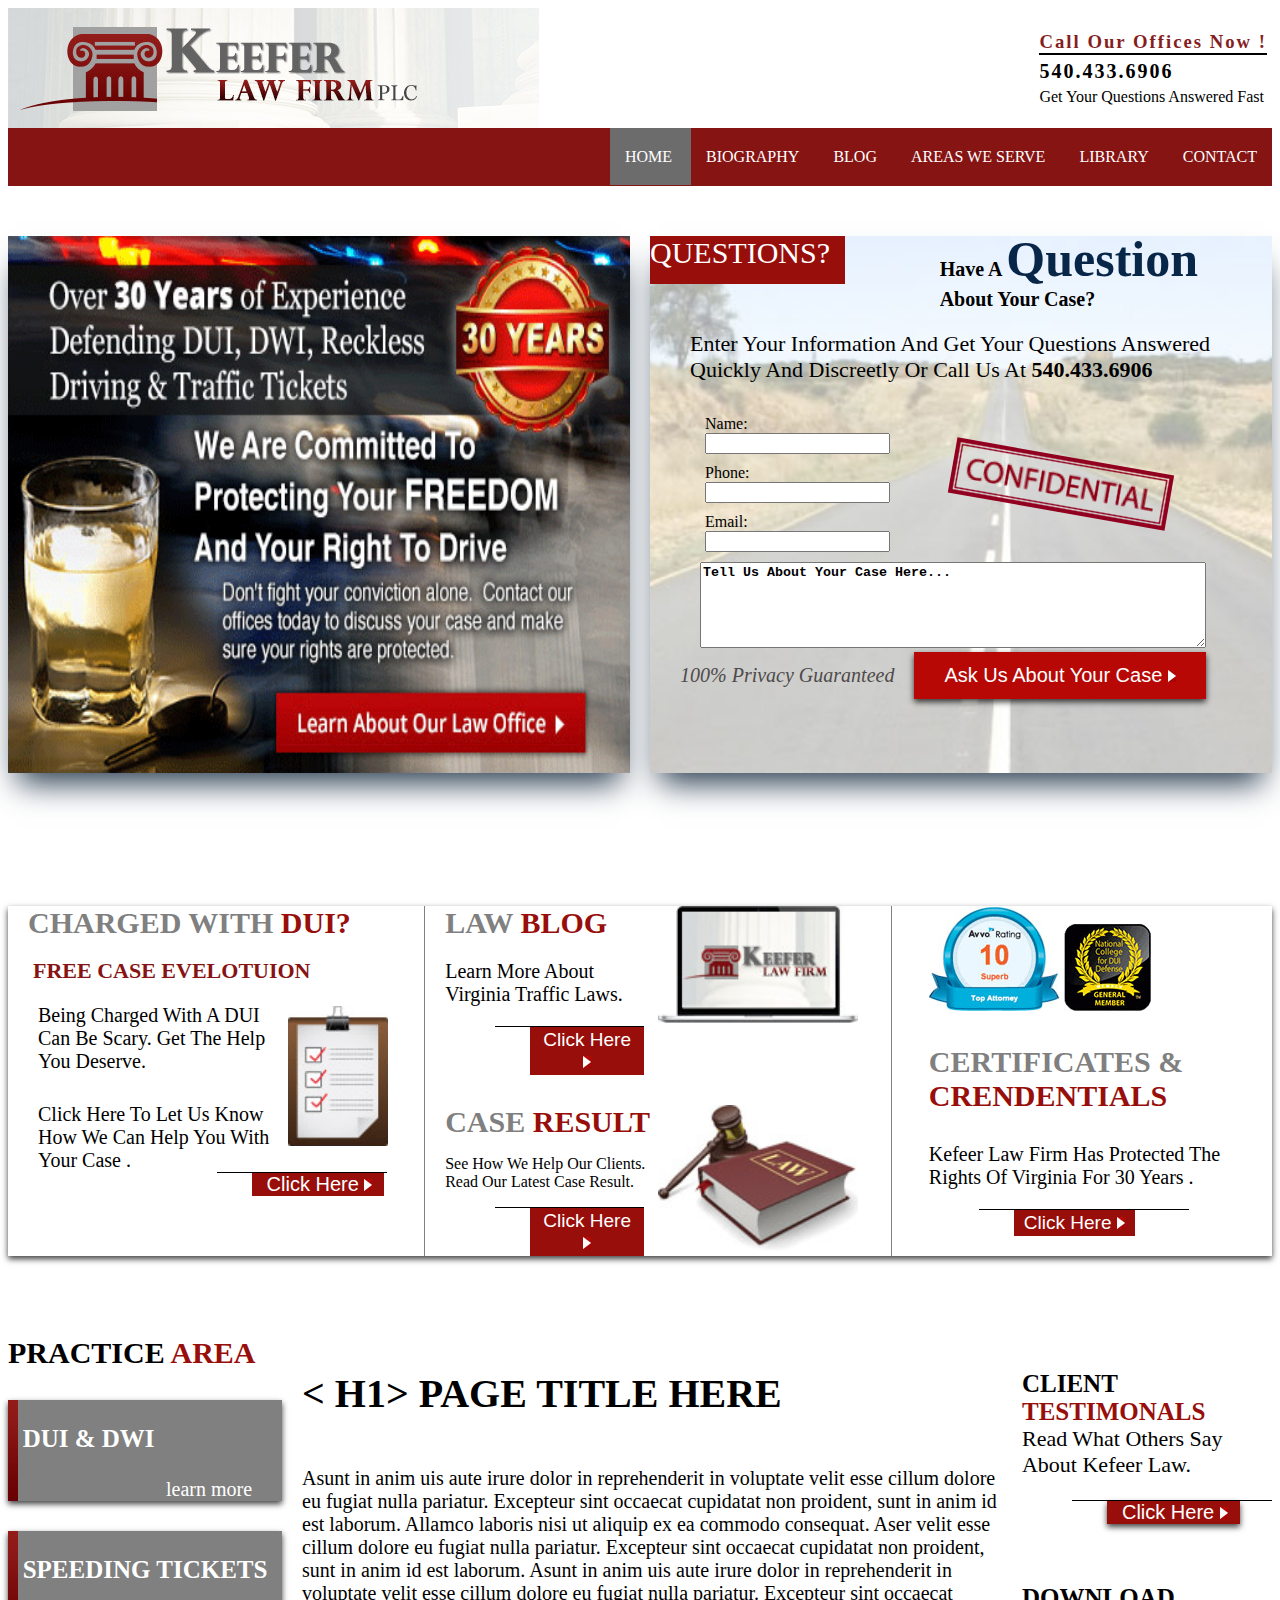
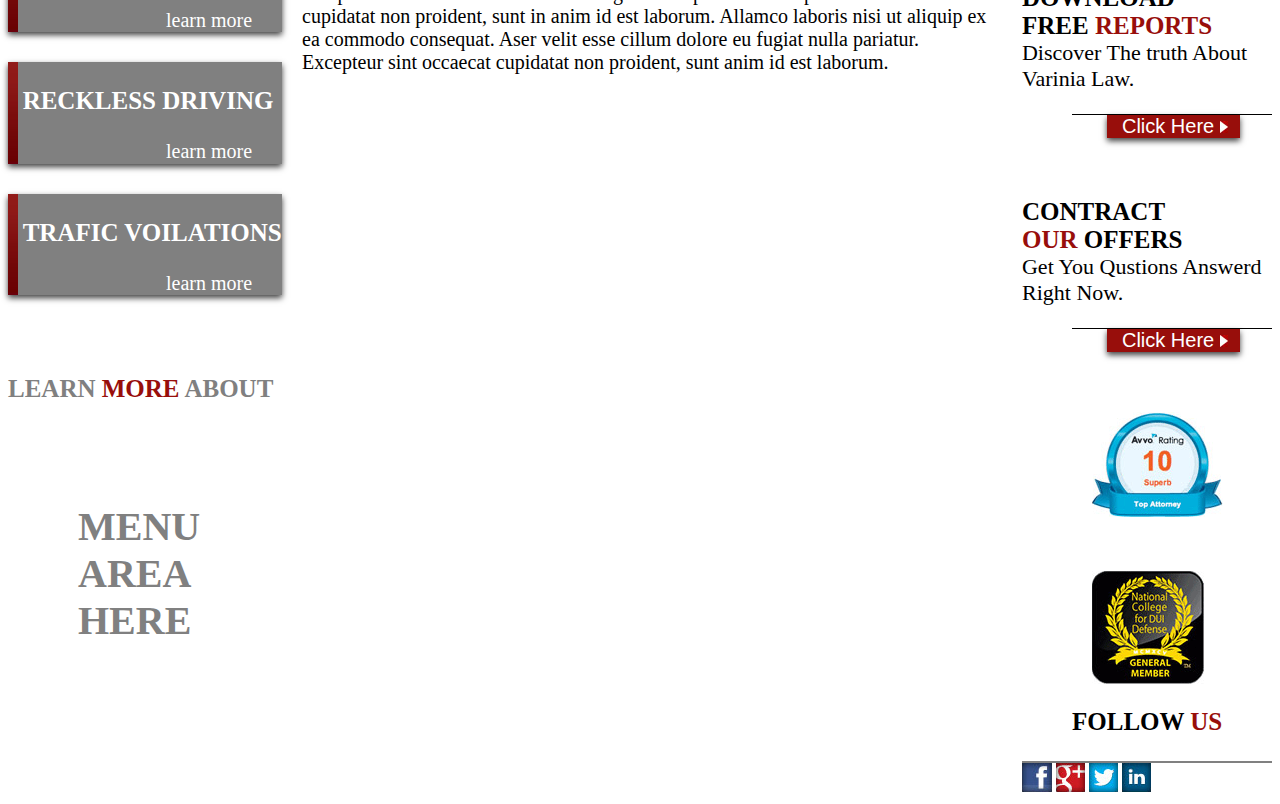
<file: task4.html/index.html>
<!DOCTYPE html>
<html lang="en">

<head>
    <meta charset="UTF-8">
    <meta name="viewport" content="width=device-width, initial-scale=1.0">
    <title>KEEFER Law Firm</title>
    <link rel="stylesheet" href="style.css">
    <link rel="stylesheet" href="media.css">
</head>


<body>
    <!-- left-section -->
    <div class="main-container">
        <img src="logo.png" alt="">

        <div class="header">
            <h3>Call Our Offices Now !</h3>
            <h1 >540.433.6906</h1>
            <p>Get Your Questions Answered Fast </p>
        </div>
    </div>
    <!-- nav-bar-->
    <nav class="nav-bar">
        <a href="" style="background-color: #6C6C6C;">HOME </a>
        <a href="">BIOGRAPHY</a>
        <a href="">BLOG</a>
        <a href="">AREAS WE SERVE</a>
        <a href="">LIBRARY</a>
        <a href="">CONTACT</a>

    </nav>
    <!--left-mid-section-->
    <section class="row">
        <div class="left">
        </div>
        <div class="Questions">
            <div class="bg-img-right">
                <div class="question-left">
                    <a href="">QUESTIONS?</a>
                </div>

                <div class="question-right">
                    <p>Have A <span> Question </span> <br> About Your Case? </p>
                </div>
                <!-- information-->
                <div class="information">
                    <p> Enter Your Information And Get Your Questions Answered Quickly And Discreetly Or Call Us At
                        <span>540.433.6906</span>
                    </p>
                </div>

                <div class="forms-container">
                    <div class="form-group">
                        <div>
                            Name: <input type="text" name="" id="">
                        </div>
                        <div>
                            Phone: <input type="text" name="" id="">
                        </div>
                        <div>
                            Email: <input type="text" name="" id="">
                        </div>
                    </div>
                    <div class="confidential">
                        <img src="confidential.png" alt="">
                    </div>
                </div>
                <div>
                    <textarea name="" id="" placeholder="Tell Us About Your Case Here..."></textarea>

                    <div>
                        <a href=""
                            style="font-style: italic; letter-spacing: normal;font-size: 20px; color: rgb(78, 74, 74); text-decoration: none;margin-left: 30px; margin-top: 50px;">
                            100% Privacy Guaranteed </a>
                        <button class="button">
                            Ask Us About Your Case
                            <img src="bullet_white.gif" alt="">
                        </button>
                    </div>
                </div>
            </div>
        </div>
        <div>

        </div>
    </section>
    </div>
    <section>
        <div class="box-shadow">
            <div class="grid-container">
                <div class="box-1">
                    <div class="item-1">
                        <p> CHARGED WITH <span> DUI?</span></p>
                        <br>
                    </div>
                    <div class="free-case">
                        <p>FREE CASE EVELOTUION</p>
                    </div>
                    <div class="item-flex">
                        <div class="sub-itemflex">
                            <div class="para-1">
                                <p> Being Charged With A DUI
                                    Can Be Scary. Get The Help You Deserve.</p>
                            </div>
                            <div class="para-2">

                                <p> Click Here To Let Us Know How We Can Help You With Your Case . </p>
                            </div>
                        </div>
                        <div>
                            <img class="paste-board" src="paste_board.gif" alt="">
                        </div>
                    </div>
                    <div class="click-here">
                        <button>Click Here <img src="bullet_white_lrg.png" alt=""></button>
                    </div>
                </div>
                <div class="box-2">
                    <!--left section of 2nd grid box-->
                    <div class="left-side">
                        <div class="law-blog ">
                            <p>LAW <span>BLOG</span></p>
                        </div>
                        <div class="para-1st">
                            <p> Learn More About Virginia Traffic Laws.</p>
                        </div>

                        <div class="button-2">
                            <button>Click Here <img src="bullet_white_lrg.png" alt=""></button>
                        </div>
                    </div>
                    <div class="flex-2">
                        <img src="pic1.gif" alt="">
                    </div>
                    <div class="right-side">
                        <div class="law-blog ">
                            <p>CASE <span>RESULT</span></p>
                        </div>
                        <div class="para-st">
                            <p> See How We Help Our Clients.
                                Read Our Latest Case Result.
                            </p>
                        </div>

                        <div class="button-2">
                            <button>Click Here <img src="bullet_white_lrg.png" alt=""></button>

                        </div>
                    </div>
                    <div class="flex-3">
                        <img src="order_icon.gif" alt="">
                    </div>
                </div>
                <!--3rd grid -->

                <div class="box-4">
                    <div class="images"><img src="avo_rating_large.gif" alt="">
                        <img src="national_college_small.gif" alt="">
                    </div>
                    <div class="certificate">
                        <p>CERTIFICATES & <span>CRENDENTIALS</span></p>
                    </div>
                    <div class="para-5">
                        <p>Kefeer Law Firm Has Protected The Rights Of Virginia
                            For 30 Years .
                        </p>
                        <div class="button-2">
                            <button>Click Here <img src="bullet_white_lrg.png" alt=""></button>
                        </div>
                    </div>
                </div>
            </div>
        </div>
    </section>

    <!--3rd page -->

    <div class="practice-area">
        <p>PRACTICE <span>AREA</span></p>
    </div>
    <!-- parent -->
    <div style="display: flex; justify-content: space-between;" >
    <!-- left side -->
    
        <div class="main-grid-div">
            <div class="rectangle-2">
                <!--Right section-->
                <div class="right-section">
                    <div class="Dui-box">
                        <img src="menu_bg.gif" alt="">
                        <div class=" content">
                            <p>DUI & DWI </p>

                            <div class="learn-more">
                                <a href="">learn more </a>


                            </div>
                        </div>
                    </div>
                </div>
            </div>
            <div class="right-section">
                <div class="Dui-box">
                    <img src="menu_bg.gif" alt="">
                    <div class=" content">
                        <p> SPEEDING TICKETS </p>

                        <div class="learn-more">
                            <a href="">learn more </a>


                        </div>
                    </div>
                </div>
            </div>
            <!--Right section-->
            <div class="right-section">
                <div class="Dui-box">
                    <img src="menu_bg.gif" alt="">
                    <div class=" content">
                        <p>RECKLESS DRIVING </p>

                        <div class="learn-more">
                            <a href="">learn more </a>


                        </div>
                    </div>
                </div>
            </div>
            <!--Right section-->
            <div class="right-section">
                <div class="Dui-box">
                    <img src="menu_bg.gif" alt="">
                    <div class=" content">
                        <p>TRAFIC VOILATIONS </p>

                        <div class="learn-more">
                            <a href="">learn more </a>


                        </div>
                    </div>
                </div>
            </div>
            <div class="rectangle-2">
                <div class="main-grid-div">
        
        
                </div>
                <!--right side 2nd page -->
                <div class="learn-2">
                    <p>LEARN <span>MORE </span> ABOUT</p>
        
                </div>
                <div class="menu-area ">
                    <p>MENU AREA HERE </p>
                </div>
        
        
            </div>
        
        
        </div>
        <!-- Center Work -->
        <div class="center-h1">
          
            <H1> <span>
                    < H1>
                </span>PAGE TITLE HERE </h1>
                <p> 
            Asunt in anim uis aute irure dolor in reprehenderit in voluptate velit esse cillum dolore eu fugiat nulla
            pariatur. Excepteur sint occaecat cupidatat non proident, sunt in anim id est laborum. Allamco laboris nisi
            ut aliquip ex ea commodo consequat. Aser velit esse cillum dolore eu fugiat nulla pariatur. Excepteur sint
            occaecat cupidatat non proident, sunt in anim id est laborum. Asunt in anim uis aute irure dolor in
            reprehenderit in voluptate velit esse cillum dolore eu fugiat nulla pariatur. Excepteur sint occaecat
            cupidatat non proident, sunt in anim id est laborum. Allamco laboris nisi ut aliquip ex ea commodo
            consequat. Aser velit esse cillum dolore eu fugiat nulla pariatur. Excepteur sint occaecat cupidatat non
            proident, sunt anim id est laborum.</p>
        </div>

        <!-- right Side  -->
        <div class="learn-item">
            <div class="margin-bottom">
                <div class="TESTIMONAL">
                    <p>CLIENT  <br><span>TESTIMONALS </span> </p>
                </div>

                <div class=" law-firm">
                    <p>Read What Others Say About Kefeer Law.</p>
                </div>
                <div class="button-3">
                    <button>Click Here <img src="bullet_white_lrg.png" alt=""></button>
                </div>
            </div>
            <div>
                <div class="TESTIMONAL">
                    <p> DOWNLOAD <br> FREE<span> REPORTS</span> </p>
                </div>

                <div class=" law-firm">
                    <p> Discover The truth About Varinia Law.</p>
                </div>
                <div class="button-3">
                    <button>Click Here <img src="bullet_white_lrg.png" alt=""></button>
                </div>
            </div>
            <div>
                
            <div>
                <div class="TESTIMONAL">
                    <p>CONTRACT <br><span>OUR  </span> OFFERS</p>
                </div>

                <div class=" law-firm">
                    <p>Get You Qustions Answerd Right Now.</p>
                </div>
                <div class="button-3">
                    <button>Click Here <img src="bullet_white_lrg.png" alt=""></button>
                </div>
            </div>
        </div>
        <div class="avo-img">
            <img src="avo_rating_large.gif" alt="">

        </div>
        <div class="natural">
            <img src="national_college_large.gif" alt="">
        </div>
        <div class="follow-us">
            <p>FOLLOW <SPAN>US</SPAN></p>
        </div>
        <div class="icons">
            <img src="fb_icon.gif" alt="">
            <img src="google_icon.gif" alt="">
            <img src="twitter_icon.gif" alt="">
            <img src="linked_icon.gif" alt="">
                </div>
    </div>
   
    </div>
</body>

</html>
</file>
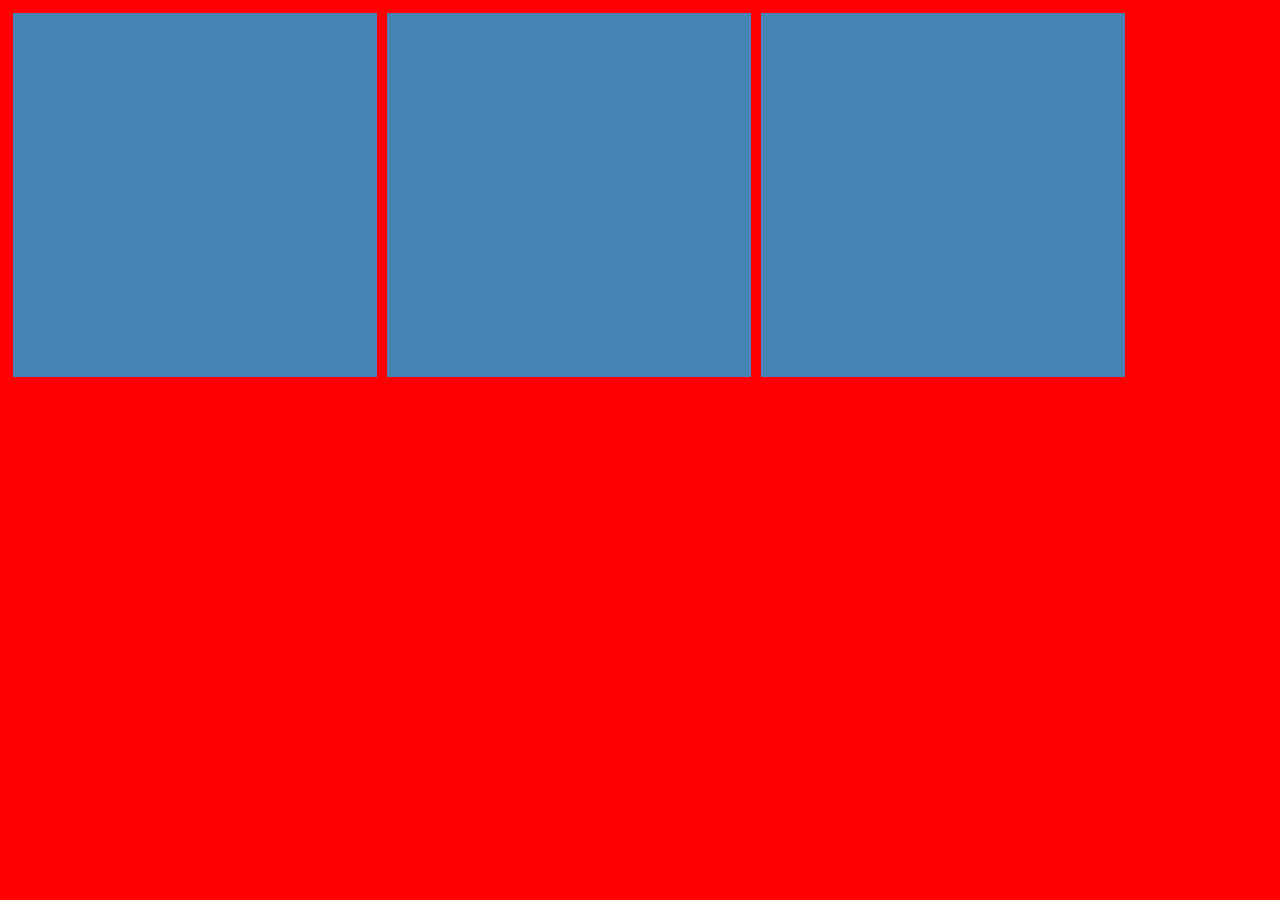
<file: task4.html/practicemedia.html>
<!DOCTYPE html>
<html lang="en">
<head>
    <meta charset="UTF-8">
    <meta name="viewport" content="width=device-width, initial-scale=1.0">
    <title>CSS Media Quries</title>
    <style>
        body{
            background-color: red;
        }
      @media screen and ( max-width : 455px ){
        body{
            background-color: blue;
            
        }
        .boxes{
        display: flex;
        flex-direction: column;
    }
      }
      .boxes{
        display: flex;
    }
   
      .box{
        height: 344px;
        width: 344px;
        background-color: steelblue;
        padding: 10px;
        margin: 5px;
      }
    </style>
</head>
<body>
    <div class="boxes">
        <div class="box"></div>
        <div class="box"></div>
        <div class="box"></div>
       
    </div> 


</body>
</html>
</file>
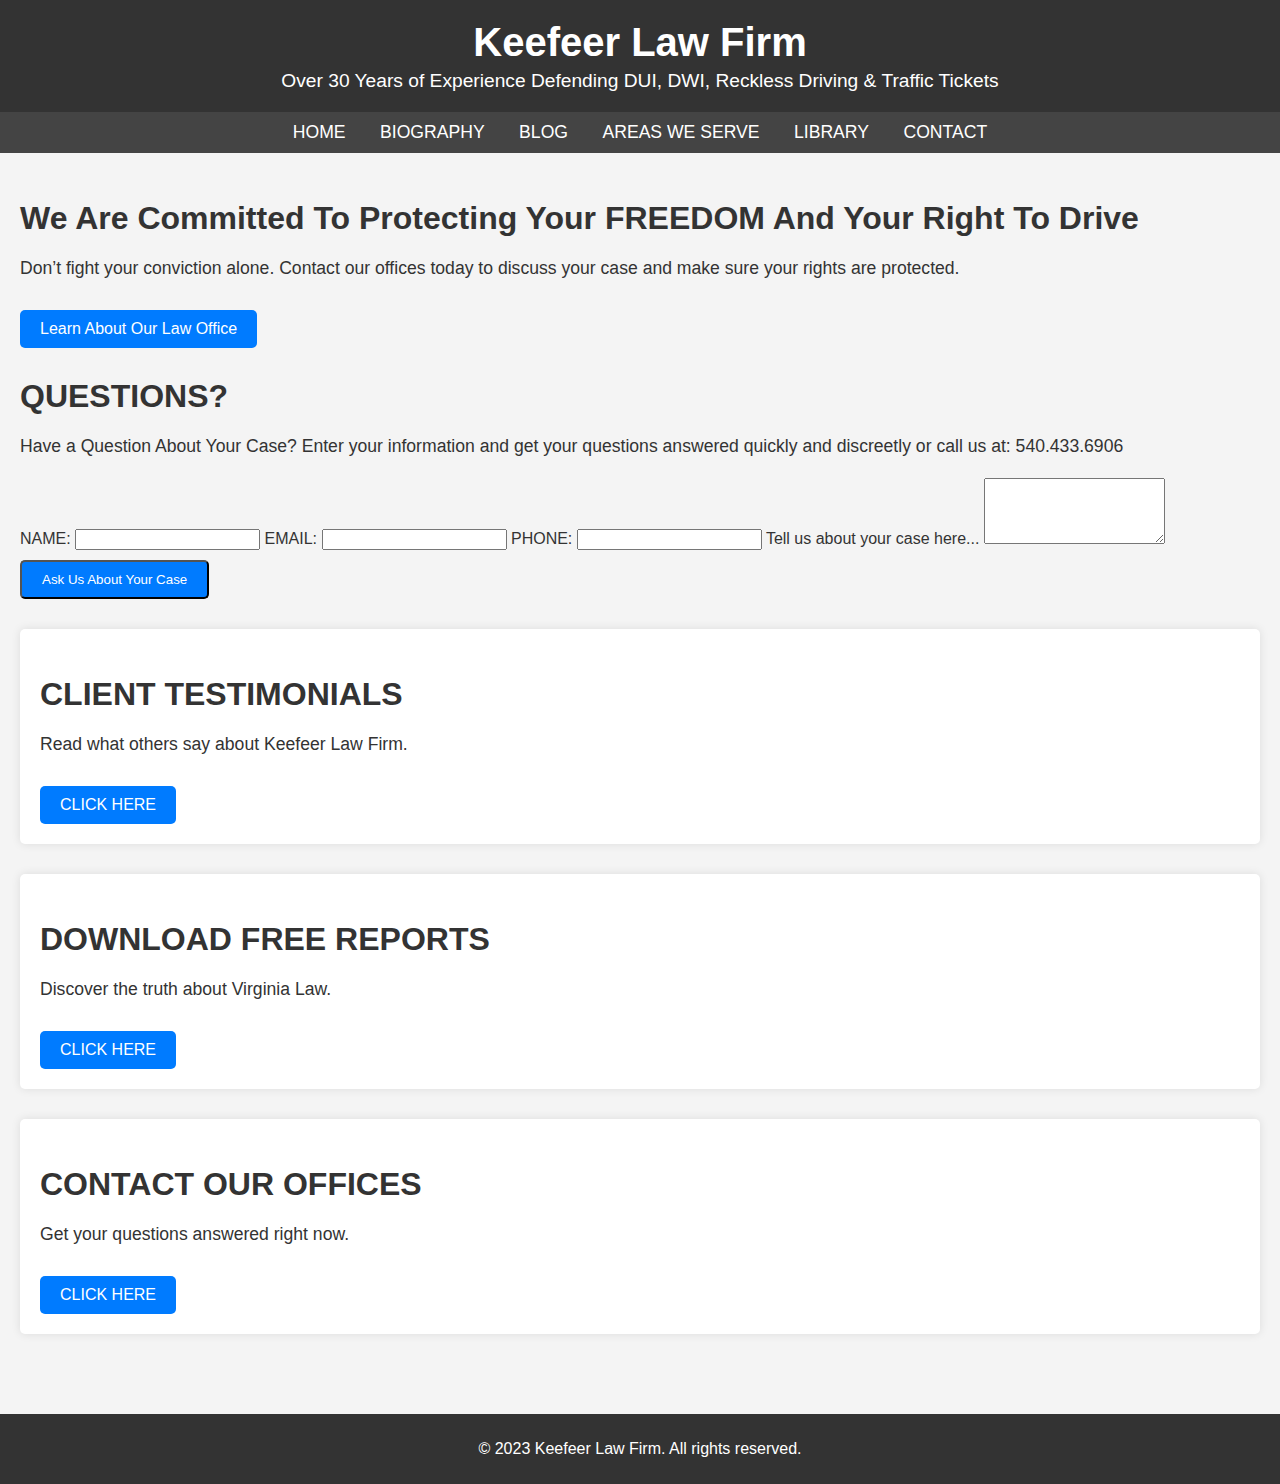
<file: task4.html/secindex.html>
<!DOCTYPE html>
<html lang="en">
<head>
    <meta charset="UTF-8">
    <meta name="viewport" content="width=device-width, initial-scale=1.0">
    <title>Keefeer Law Firm</title>
    <style>
        body {
            font-family: Arial, sans-serif;
            margin: 0;
            padding: 0;
            background-color: #f4f4f4;
            color: #333;
        }
        header {
            background-color: #333;
            color: #fff;
            padding: 20px;
            text-align: center;
        }
        header h1 {
            margin: 0;
            font-size: 2.5em;
        }
        header p {
            margin: 5px 0 0;
            font-size: 1.2em;
        }
        nav {
            background-color: #444;
            padding: 10px;
            text-align: center;
        }
        nav a {
            color: #fff;
            text-decoration: none;
            margin: 0 15px;
            font-size: 1.1em;
        }
        .container {
            padding: 20px;
        }
        .section {
            margin-bottom: 30px;
        }
        .section h2 {
            font-size: 2em;
            margin-bottom: 10px;
        }
        .section p {
            font-size: 1.1em;
            line-height: 1.6;
        }
        .cta-button {
            display: inline-block;
            background-color: #007BFF;
            color: #fff;
            padding: 10px 20px;
            text-decoration: none;
            border-radius: 5px;
            margin-top: 10px;
        }
        .cta-button:hover {
            background-color: #0056b3;
        }
        .testimonials, .downloads, .contact {
            background-color: #fff;
            padding: 20px;
            border-radius: 5px;
            box-shadow: 0 0 10px rgba(0, 0, 0, 0.1);
        }
        footer {
            background-color: #333;
            color: #fff;
            text-align: center;
            padding: 10px;
            margin-top: 30px;
        }
    </style>
</head>
<body>
    <header>
        <h1>Keefeer Law Firm</h1>
        <p>Over 30 Years of Experience Defending DUI, DWI, Reckless Driving & Traffic Tickets</p>
    </header>
    <nav>
        <a href="#home">HOME</a>
        <a href="#biography">BIOGRAPHY</a>
        <a href="#blog">BLOG</a>
        <a href="#areas">AREAS WE SERVE</a>
        <a href="#library">LIBRARY</a>
        <a href="#contact">CONTACT</a>
    </nav>
    <div class="container">
        <div class="section">
            <h2>We Are Committed To Protecting Your FREEDOM And Your Right To Drive</h2>
            <p>Don’t fight your conviction alone. Contact our offices today to discuss your case and make sure your rights are protected.</p>
            <a href="#" class="cta-button">Learn About Our Law Office</a>
        </div>
        <div class="section">
            <h2>QUESTIONS?</h2>
            <p>Have a Question About Your Case? Enter your information and get your questions answered quickly and discreetly or call us at: 540.433.6906</p>
            <form>
                <label for="name">NAME:</label>
                <input type="text" id="name" name="name" required>
                <label for="email">EMAIL:</label>
                <input type="email" id="email" name="email" required>
                <label for="phone">PHONE:</label>
                <input type="tel" id="phone" name="phone" required>
                <label for="case">Tell us about your case here...</label>
                <textarea id="case" name="case" rows="4" required></textarea>
                <button type="submit" class="cta-button">Ask Us About Your Case</button>
            </form>
        </div>
        <div class="section testimonials">
            <h2>CLIENT TESTIMONIALS</h2>
            <p>Read what others say about Keefeer Law Firm.</p>
            <a href="#" class="cta-button">CLICK HERE</a>
        </div>
        <div class="section downloads">
            <h2>DOWNLOAD FREE REPORTS</h2>
            <p>Discover the truth about Virginia Law.</p>
            <a href="#" class="cta-button">CLICK HERE</a>
        </div>
        <div class="section contact">
            <h2>CONTACT OUR OFFICES</h2>
            <p>Get your questions answered right now.</p>
            <a href="#" class="cta-button">CLICK HERE</a>
        </div>
    </div>
    <footer>
        <p>&copy; 2023 Keefeer Law Firm. All rights reserved.</p>
    </footer>
</body>
</html>
</file>
<file: task4.html/style.css>
.main-container {
    display: flex;
    justify-content: space-between;
    align-items: center;
}

.header * {
    margin: 5px;
}
.header h1{
    letter-spacing: 2px; 
    font-weight: 900;
    font-size: 20px;
}
.header h3 {
    border-bottom: 2px solid black;
    letter-spacing: 2px;
    color: rgb(133, 30, 30);
}

.nav-bar a {
    text-decoration: none;
    padding: 20px 15px;
    color: white;
}

.nav-bar {
    background-color: #861413;
    padding: 20px 0;
    text-align: end;
}

.row {
    display: grid;
    grid-template-columns: repeat(2, 1fr);
    height: 70vh;
    /* Make the height of the entire section take up full viewport */
    width: 100%;
    gap: 20px;
    margin-top: 50px;
}

.left {
    box-shadow: rgb(38, 57, 77) 0px 20px 30px -10px;
}

.bg-img-right {
    box-shadow: rgb(38, 57, 77) 0px 20px 30px -10px;
    height: 100%;
    /* Ensures both sections take up full height */
    width: 100%;
    /* Ensures both sections take up full width */
    background-size: cover;
    /* Ensure the images cover the full area */
    background-position: center;
    /* Center the background image */
}

.left {
    background-image: url("gurantee_banner.gif");
    background-size: 100% 100%;
    background-position: center;
    background-repeat: no-repeat;
}

.bg-img-right {
    background-image: url("form_bg.jpg");

}

.Questions {
    display: flex;
    justify-content: start;
}

.question-left p {
    background-color: #980E0B;
    color: #fff;
    font-family: 5.5rem;
    padding: .8rem .18rem;
    letter-spacing: 2px;
}

.question-left a {
    text-decoration: none;
    background-color: #980E0B;
    color: white;
    font-size: 30px;
    padding: 0 15px 15px 0;
    margin-right: 100px;
}

.question-right {
    padding: 0 4rem 0 4rem;
}

.question-right p {
    padding: 10px;
    font-weight: 600;
    margin-top: -50px;
    margin-bottom: 0;
    float: right;
    font-size: 20px;

    &>span {
        color: #082648;
        font-size: 50px;
    }
}

.information p {
    width: 550px;   display: inline-block;
    margin-left: 40px; font-size: 22px; margin-top: 10px;
    &>span {
        font-weight: 900;
    }
}
.forms-container {
    display: flex; justify-content: center;
    align-items: center;  margin-left: 45px;  
}

.forms-container div {
    padding: 5px;   float: left;
}
.confidential img {
    margin-right: 6rem; width: 220px; rotate: 10deg;
}
textarea {
    margin-left: 50px;  height: 80px;  width: 500px;
}
::placeholder {
    font-weight: 900; color: black;
}
.button {
    text-decoration: none; color: white;  background-color: #B70805;
    padding: 12px 30px;  border: none; margin-left: 15px;
    font-size: 20px;
    box-shadow: rgba(0, 0, 0, 0.75) 0px 3px 6px, rgba(0, 0, 0, 0) 0px 3px 6px;
}
.confidential { 
    display: flex; justify-content: center; align-items: center;
}

.grid-container {
    display: grid;
    grid-template-columns: 30% 37% 25%;  
       margin-top: 40px;
       gap: 37px;
    }
.box-shadow{
    box-shadow: rgba(0, 0, 0, 0.75) 0px 3px 6px, rgba(0, 0, 0, 0) 0px 3px 6px;

}
.item-1 p {
    margin-bottom: 0;
    font-size: 30px;
    color: gray;
    margin: 0;
    margin-left: 20px;
    font-weight: bold;

    &>span {
        color: #980E0B;
    }
}
.display-flex {
    display: flex;
    justify-content: center;
    align-items: center;

}
.free-case p{
margin: 0px 0px 0px 25px; font-size: 22px; font-weight: bold;
color: #861413;
} 
.para-1 p{
width: 250px;
font-size: 20px;
margin: 20px 0px 15px 30px;
}
.para-2 p{
width: 250px;
font-size: 20px;
margin: 0px 0px 0px 30px;
}
.paste-board {
    width: 100px;

}

.item-flex {
    display: flex;
    align-items: center;
}

.sub-itemflex {
    display: flex;
    flex-direction: column;
    gap: 15px;
}
.click-here button{ 
    margin-left: 50px;
    padding:5px 20px 5px 20px;
   background-color: #861413;
   color: white;
  
}
.click-here{
    float: right;
    border-top: 1px  solid black;
    width: 45%;
} 
.click-here button{
    margin-left: 35px;
    font-size: 20px;
    padding: 0px 12px 0px 15px;
    border: 0;
    background-color: #980E0B;
    color: white;
}
.i.left-side{

    border-bottom: 2px solid gray;
}
.law-blog p{
color: gray;
font-size: 30px;
font-weight: bold;
margin: 0;

&>span{
    color: #980E0B;
}
}
.para-1st {
    width: 190px;
}
.para-1st p{
    font-size:20px;
}
.button-2{

     border-top: 1px  solid black;
     width: 70%;
     margin-left: 50px;
     
}
.button-2 button{
   margin-left: 35px;
   font-size: 19px;
   padding: 2px 10px 2px 10px;
    border: 0;
    background-color: #980E0B;
    color: white;
}
.box-2{
    border-left: 1px solid gray  ;
    border-right: 1px solid gray  ;
    padding: 0px 20px ;
    display:grid;
 grid-template-columns: 50% 50%;   
}
.flex-2 img{
    width:200px;
}
.right-side{
    padding-top: 30px;
}
.flex-3 img{
    width:200px;
    padding-top: 30px;
}
.para-2st {
    width: 200px;
    font-size: 15px;
}
.certificate p{
    font-size: 30px;
    font-weight: bold;
    color: gray;

    &>span{
        color: #980E0B;
    }

}
.para-5{
    width: 300px;
    font-size: 20px;
}
.practice-area{
    display: flex; 
    justify-content: space-between;
}
.practice-area p{
    font-size: 30px;
    font-weight: bold;
    margin-bottom: 0px;
    margin-top: 5rem;
    &>span{
        color: #980E0B;
       
    }
}
/* .main-grid-div{
    display: grid;
    grid-template-columns: 25% 55% 20%;
} */
.Dui-box{
    margin-top: 30px;
    font-size: 25px;
     display: flex;
    align-items: start;
    justify-content: start; 
    /* padding-left: px; */
    background-color: gray;
    color: white;
    box-shadow: rgba(0, 0, 0, 0.75) 0px 3px 6px, rgba(0, 0, 0, 0) 0px 3px 6px;


}
.Dui-box p {
    padding-left: 5px;
        font-weight: bold;
        display: block;
}
.Dui-box img{
    width: 10px;
    height: auto;
}
.content{
    width: 100%;
}

.learn-more a{
    text-decoration: none;
   float: right;
    color: white;
    font-size: 20px;
    padding-right:  30px;
    
}
.rectangle-2{
    margin-top: 25px;
}
.h1-page{

}
.learn-2 p{
    color: gray;
    margin-top: 80px;
    font-size: 25px;
    font-weight: bold;
    &>span{
        color: #980E0B;
    }
}
.menu-area p{
color: gray;
font-size: 40px;
font-weight: 900;
width: 50px;
margin-left: 70px;
margin-top: 100px;
}
.center-h1{
    width: 700px;
    font-size: 20px;
    
}
.center-h1 h1{
    margin: 0px 0px 50px;
}
.center-h1 p{
    margin-top: 0;
}


 

.TESTIMONAL p{
    
    margin: 0;
    font-size: 25px;
    font-weight: bold;
    &>span{
color: #980E0B;
    }
}
.law-firm p{
    font-size: 22px;
    width: 250px;
    margin-top: 0;
}
.button-3{
 margin-bottom: 60px;
    float: right;
    border-top: 1px  solid black;
    width: 80%;
}
.button-3 button{
    margin-left: 35px;
    font-size: 20px;
    padding: 0px 12px 0px 15px;
    border: 0; 
    background-color: #980E0B;
    color: white;
    box-shadow: rgba(0, 0, 0, 0.75) 0px 3px 6px, rgba(0, 0, 0, 0) 0px 3px 6px;

}
.avo-img{
    
    margin-left: 70px;
}
.natural{
   
    margin: 50px 0px 0px 70px;
}
.follow-us{
    
    border-bottom: 2px solid gray;
}
.follow-us p{
    margin-left: 50px;
    margin-top: 20px;
    font-size: 25px;
        font-weight: 600;
        &>span{
            color: #980E0B;
        }
}
.icons{
 
}
</file>
<file: task4.html/media.css>
@media (width<=1200px){


}
@media (width<=998px){

    .question-left a{
        font-size: 20px;
        }
        .question-right p{
            margin-top: -30px;
        }
        .information p{
            margin-left: 10px;
            font-size: 20px;
            width: 400px;
        }
        .forms-container div{
            width: 50%;
        }
        .row {
            display: grid
        ;
            grid-template-columns: 50% 50%;}
        textarea{
           width: 300px;
        }
       .button{
        padding: 7px 15px;
        margin-left: 2px;
        font-size: 13px;
font-size: 15px;
       }
       .confidential img {
        margin-right: 5rem;
        width: 130px;
        rotate: 20deg;}
       .item-1 P{
        font-size: 30px;
       }
        .free-case p{
margin-left: 10px;
        }
        .para-1 p{
            width: 250px;
           font-size: 20px;
           margin-left: 10px;
        }
        .para-2 p{
            width: 250px;
            font-size: 20px;
            margin-left: 10px;
        }
        .grid-container{
            display: grid;
    grid-template-columns: 50% 50%;
        }
        .box-4{
align-items: center;
justify-content: center;
margin-left: 370px;
        }
        .images{
            display: flex;
            margin: 20px;
        }
        .content{
            width: 150px;
            height: 80px;
        }
        .Dui-box p{
            font-size: 14px;
        }
        .learn-more a{
            padding-right: 0px;
        }
        .Dui-box img{
width: 8px;
        }
        .center-h1 p{
            margin: 0px 10px 0px 20px;
        }
      .center-h1 h1{
        font-size: 30px;
        margin-left: 45px;
    }
    .practice-area p{
        font-size: 23px;
    }
      .center-h1 p{
        font-size: 20px;
      }
      .button-2 button{
        margin-left: 20px;
    }
    .menu-area p {
margin-left: 10px;
    }
    .TESTIMONAL p{
        font-size: 20px;
       
    }
        
}
@media (width<=768px){
body{
   /* background-color: red;*/
}
.row{
    grid-template-columns: 1fr;
    
}
.left{
    height: 50vh;
}
.grid-container{
    margin-top: 400px;
    gap: 20px;
    grid-template-columns: 1fr;
    padding: 10px 70px ;
}
.box-4{
    margin-left: 80px;
}
.click-here{
    float: none;
}
.header {
    font-size: 15px;
    width: 300px;
}
.question-left a{
    font-size: 30px;
}
.question-right p{
    margin-top: -50px;
}
textarea{
    width: 500px;
}
.information p{
    width: 600px;
    font-size: 25px;
    margin-left: 45px;
}
.confidential img{
    width: 200px;
    margin-right: 8rem;
}
.button{
    margin-left: 10px;
    font-size: 23px;
}
.center-h1 p{
    margin: 0px 10px 0px 20px;
}
}
</file>
